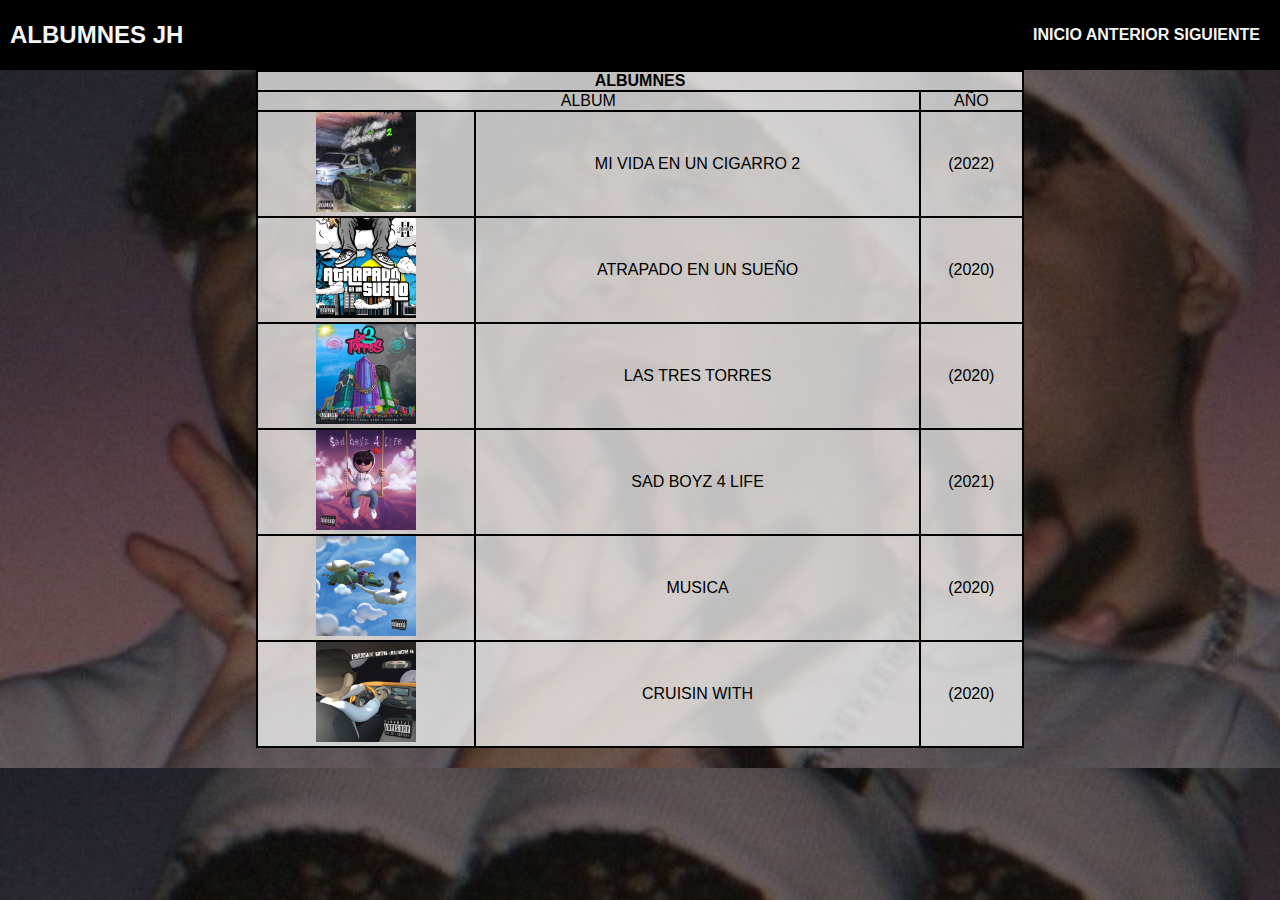
<file: pag/album.html>
<!DOCTYPE html>
<html>
<head>
	<meta charset="utf-8">
	<meta name="viewport" content="width=device-width, initial-scale=1">
	<title>ACERCA DE SUS ALBUMNES</title>
	<link rel="stylesheet" href="">
  <title>Formulario Registro</title>
  <link rel="stylesheet" type="text/css" href="estilos.css">
  <style>
  	* {
    font-family: 'Poppins', sans-serif;
    margin:0; 
    padding:0;
    box-sizing: border-box;
    outline: none; 
    border:none;
    text-decoration: none;
    list-style: none;
    transition: all .2s linear;
}

body{
	text-align: center;
	font-family: sans-serif;
	background-image: 
    linear-gradient(0deg,rgba(0, 0, 0, 0.5),rgba(0, 0, 0, 0.5))

    ,url(../img/qqq.jpg);

    background-attachment: fixed;
}
  	img{
  		width: 100px;
  		height: 100px;
  	}
  	table,th,td{
  		align: center;
border-collapse:collapse;border:2.5px solid black;text-align:center;
color: black;
background-color: rgba(250, 250, 250, 0.5);
}
table{
width: 60%;
	height: 300px;
;
margin: auto;}
  </style>
</head>
<body>
	<header>
		<div><a>
			<h2 class="alb">ALBUMNES JH </h2>
		</div>
		<nav>
			<a href="../musica.html" class="">INICIO</a>

			<a href="../can.html" class="">ANTERIOR</a>

			<a href="../con.html" class="">SIGUIENTE</a>

		</nav>
	</header>

	<table >
		<tr>
	<th colspan="3" style="background-color:ffffff"> <u> ALBUMNES</u> </th></tr>
		<tr>
			<td colspan="2">ALBUM</td>
			<td>AÑO</td>
		</tr>
		<tr>
			<td><img src="../img/JH.jpg"></td>
			<td>MI VIDA EN UN CIGARRO 2</td>
			<td>(2022)</td>
		</tr>	
		<tr>
			<td><img src="../img/JH1.jfif"></td>
			<td>ATRAPADO EN UN SUEÑO </td>
			<td>(2020)</td>
		</tr>	
		<tr>
			<td><img src="../img/JH3.jpg"></td>
			<td>LAS TRES TORRES</td>
			<td>(2020)</td>
		</tr>	
		<tr>
			<td><img src="../img/JH4.jfif"></td>
			<td>SAD BOYZ 4 LIFE</td>
			<td>(2021)</td>
		</tr>	
		<tr>
			<td><img src="../img/JH5.jfif"></td>
			<td>MUSICA </td>
			<td>(2020)</td>
		</tr>	
		<tr>
			<td><img src="../img/JH6.jfif"></td>
			<td>CRUISIN WITH</td>
			<td>(2020)</td>
		</tr>	
		
	
</body>
</html>
</file>
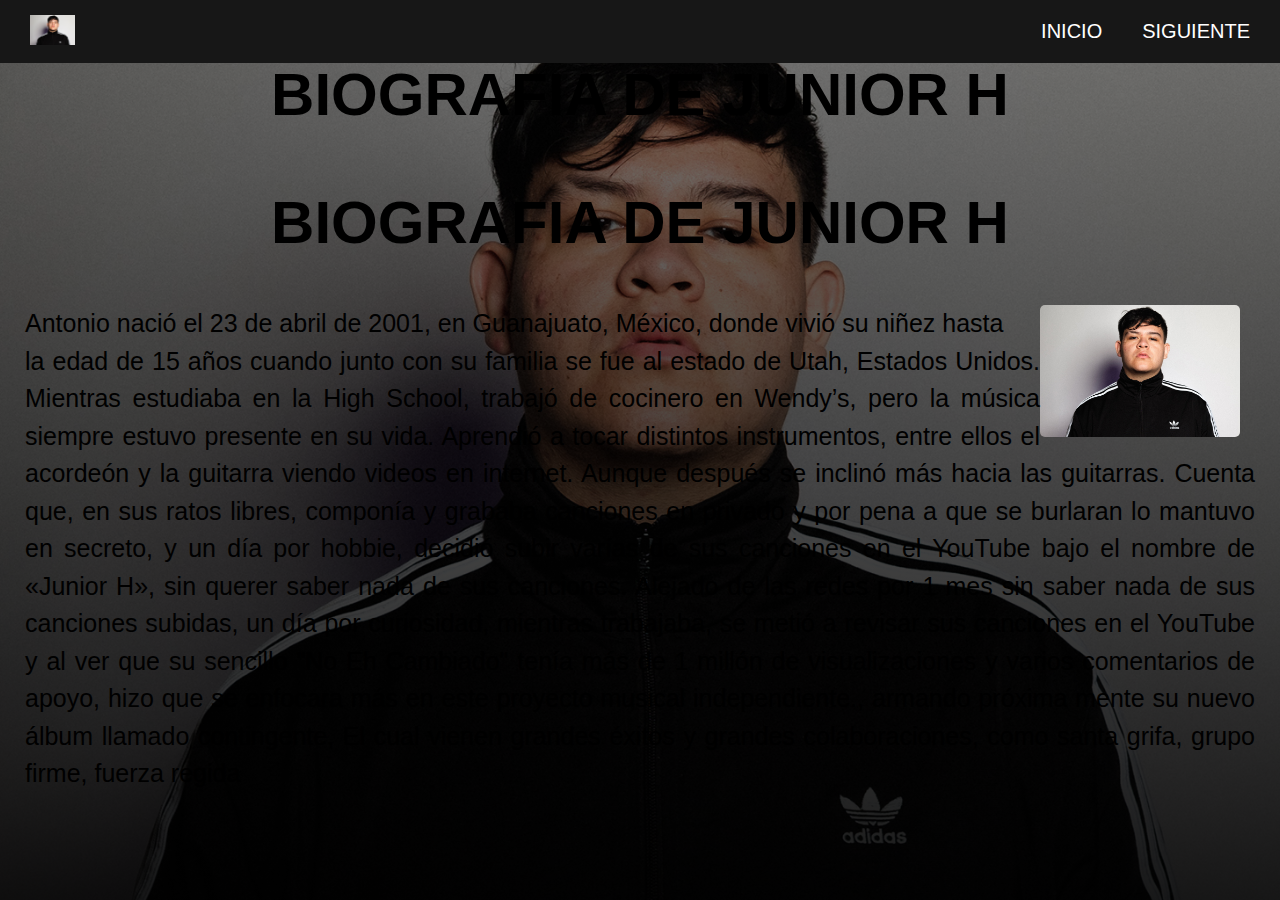
<file: pag/bio.html>
<!DOCTYPE html>
<html>
<head>
	<meta charset="utf-8">
	<meta name="viewport" content="width=device-width, initial-scale=1">
	<title>BIOGRAFIA DE JUNIOR H</title>
	<link rel="stylesheet" type="text/css" href="txt.css">
</head>
<body>
	
		<div class="head">
		<div class="logo">
            <img src="img\cab.jpg" alt="BIOGRAFIA">
           
        </div>
		<nav class="navbar">
			<a href="../index.html">Inicio
			</a>
			<a href="CaracterÃ­sticas.html">Siguiente
			</a>
		</nav>
	</div>
	<section>
   <div class="parrafo">
<h1>BIOGRAFIA DE JUNIOR H</h1><br>
 
<h1>BIOGRAFIA DE JUNIOR H</h1><br>
Antonio nació el 23 de abril de 2001, en Guanajuato, México, donde vivió su niñez hasta <img src="img/cab.jpg"><p>la edad de 15 años cuando junto con su familia se fue al estado de Utah, Estados Unidos. Mientras estudiaba en la High School, trabajó de cocinero en Wendy’s, pero la música siempre estuvo presente en su vida. Aprendió a tocar distintos instrumentos, entre ellos el acordeón y la guitarra viendo videos en internet. Aunque después se inclinó más hacia las guitarras. Cuenta que, en sus ratos libres, componía y grababa canciones en privado y por pena a que se burlaran lo mantuvo en secreto, y un día por hobbie, decidió subir varías de sus canciones en el YouTube bajo el nombre de «Junior H», sin querer saber nada de sus canciones. Alejado de las redes por 1 mes sin saber nada de sus canciones subidas, un día por curiosidad, mientras trabajaba, se metió a revisar sus canciones en el YouTube y al ver que su sencillo "No Eh Cambiado" tenía más de 1 millón de visualizaciones y varios comentarios de apoyo, hizo que se enfocara más en este proyecto musical independiente., armando próxima mente su nuevo álbum llamado contingente, El cual vienen grandes éxitos y grandes colaboraciones, como santa grifa, grupo firme, fuerza regida</p>


	</section>

</body>
</html>
</file>
<file: pag/estilos.css>
body{
	font-family: sans-serif;
	margin: 0;
}
header{
	display: flex;
	height: 70px;
	background-color: BLACK;

	justify-content: space-between;
	align-items: center;
	padding: 10px;


}
.logo{
	display: flex;
}

.logo img{
	height: 50px;
	align-items: center;
	margin-right: 10px;



}
a{
	text-decoration: none;
	color: whitesmoke;
}
nav{
	font-weight: 600;
	padding-right: 10px;

}
nav a:hover{
	color: yellow;

}

@media (max-width:700px){
	header{
		flex-direction: column;
	}

	nav{
		padding:10px 0px;
	}
}
</file>
<file: pag/txt.css>
*{
	margin: 0;
	padding: 0;
	border: 0;
	font-size: 100%;
	vertical-align: baseline;
}

body{
	text-align: center;
	font-family: sans-serif;
	background-image: linear-gradient(0deg,rgba(0, 0, 0, 0.9),rgba(0, 0, 0, 0.5)) 
    ,url("img/cab.jpg");
	background-size: cover;
	background-position: center;
	background-attachment: fixed;
}

.head{
	display: flex;
	align-items: center;
	justify-content: space-between;
	height: 63px;
	background: #171717;
	position: fixed;
	width: 100%;
	z-index: 100%;
}

.navbar{
	display: flex;
	margin-right: 10px;
}

.logo{
	margin-left: 30px;
}

.logo img{
    height: 30px;
    align-items: center;
    margin-right: 10px;
}

.logo a{
	text-decoration: none;
	color: #fff;
	text-transform: uppercase;
	font-size: 20px;
}

.navbar a{
	display: block;
	padding: 20px 20px;
	color: #fff;
	text-decoration: none;
	text-transform: uppercase;
	font-size: 20px;
}

.navbar a:hover{
	background: #3f3f3f;
}

section{
height: 100vh;
display: flex;
justify-content: center;
align-items: center;;
background-size: 100% 100%;
background-repeat: no-repeat;
}
.parrafo{
    width: 1700px;
    height: 800px;
    padding: 25px;
    font-size: 25px;
    line-height: 1.5;
    background transparent;
    border-radius: 5px;

    text-align: justify;
    color: ;
    min-width: 300px;
}
.parrafo img{
    width: 200px;
    border-radius: 5px;
    float: right;
    margin-right: 15px;
}

h1{
	text-align: center;
	font-size: 60px;
}

h2{
	font-size: 35px;
}

ol {
  list-style-type: circle;
}
</file>
